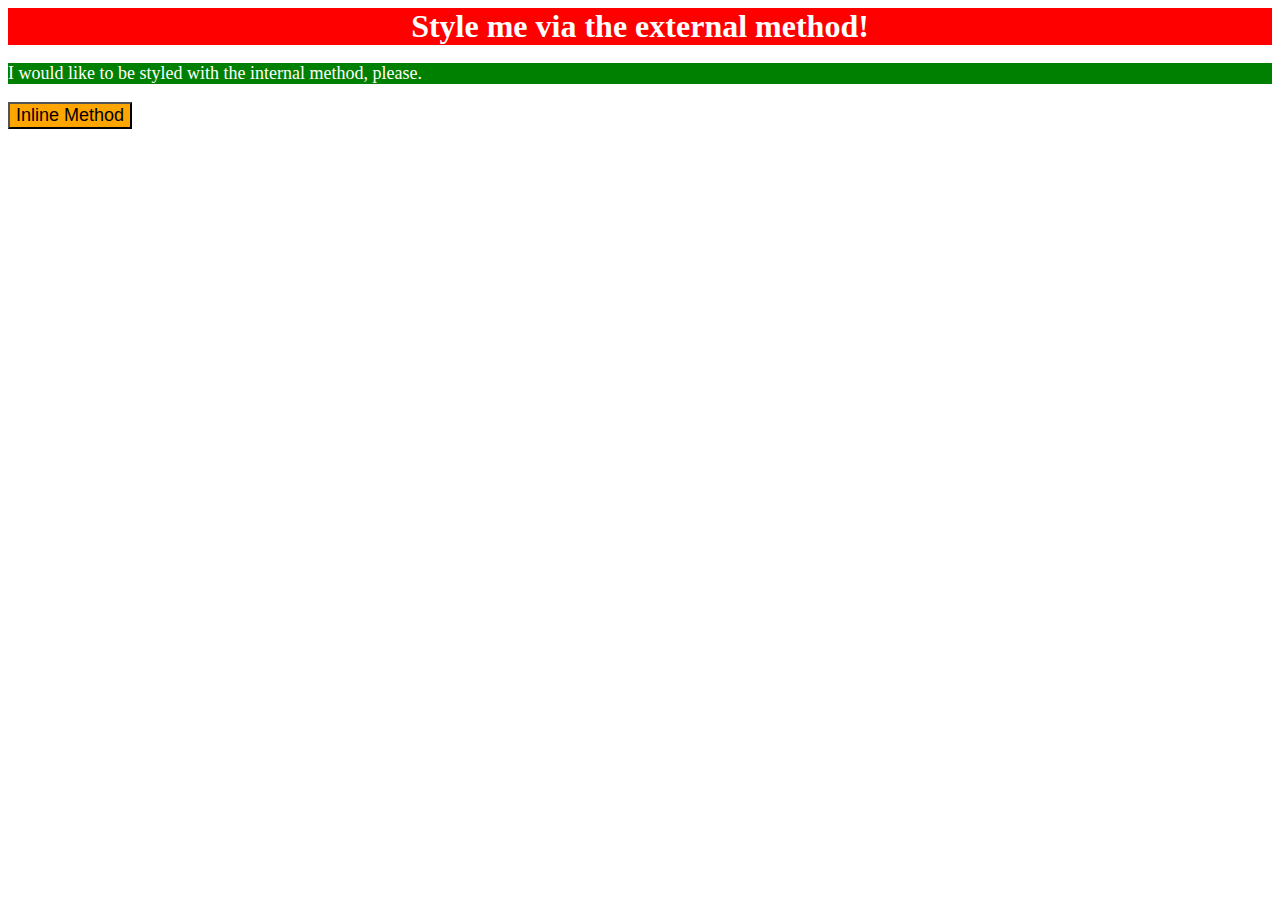
<file: foundations/01-css-methods/index.html>
<!DOCTYPE html>
<html lang="en">
  <head>
    <link rel="stylesheet" href="styles.css">
    <style>
      p {
        color: white;
        background-color: green;
        font-size: 18px;  
      }
    </style>
    <meta charset="UTF-8">
    <meta http-equiv="X-UA-Compatible" content="IE=edge">
    <meta name="viewport" content="width=device-width, initial-scale=1.0">
    <title>Methods for Adding CSS</title>
  </head>
  <body>
    <div>Style me via the external method!</div>
    <p>I would like to be styled with the internal method, please.</p>
    <button style="background-color: orange; font-size: 18px;">Inline Method</button>
  </body>
</html>
</file>
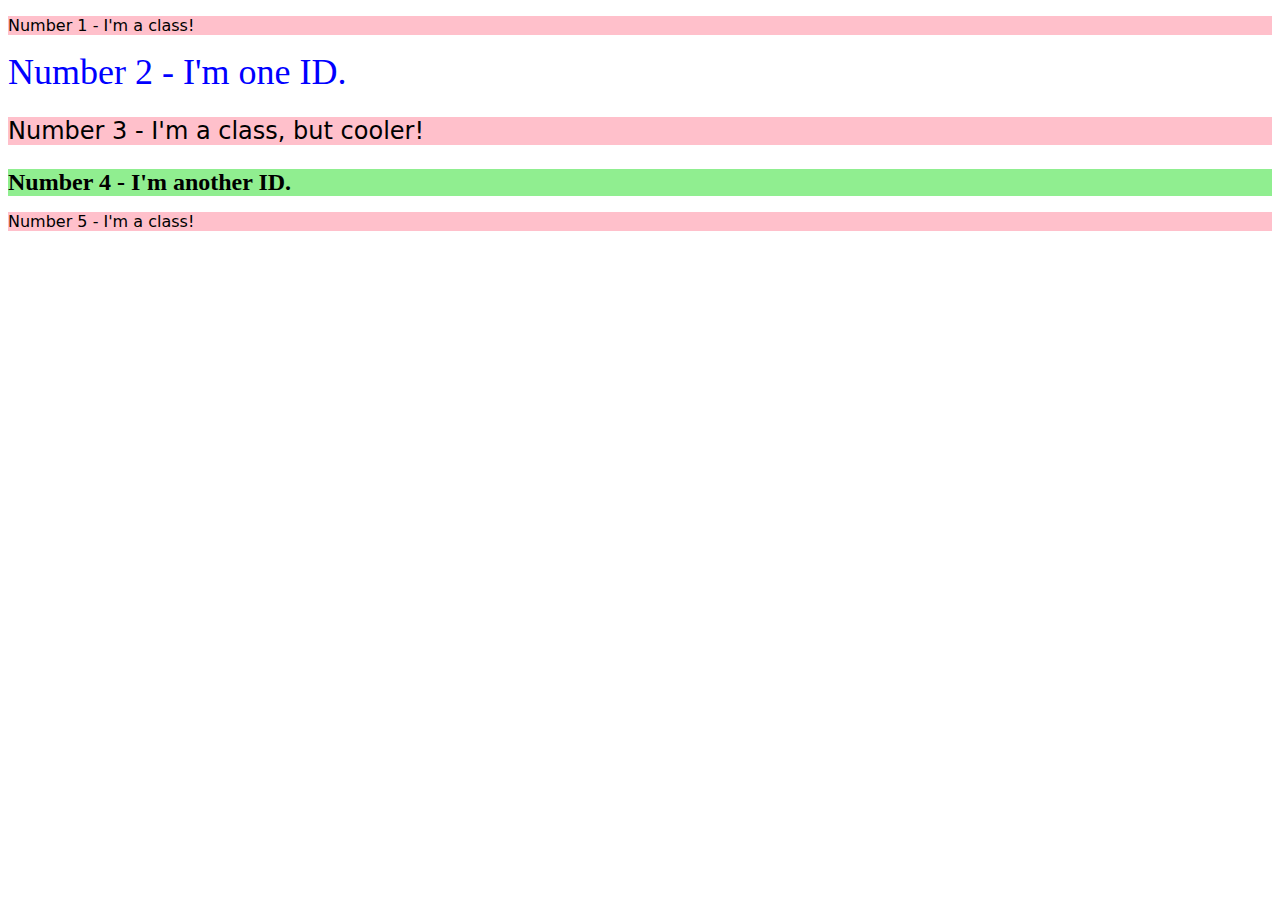
<file: foundations/02-class-id-selectors/index.html>
<!DOCTYPE html>
<html lang="en">
  <head>
    <div class="p"></div>
    <meta charset="UTF-8">
    <meta http-equiv="X-UA-Compatible" content="IE=edge">
    <meta name="viewport" content="width=device-width, initial-scale=1.0">
    <title>Class and ID Selectors</title>
    <link rel="stylesheet" href="style.css">
  </head>
  <body>
    <p>Number 1 - I'm a class!</p>
    <div id="two">Number 2 - I'm one ID.</div>
    <p id="three">Number 3 - I'm a class, but cooler!</p>
    <div id="four">Number 4 - I'm another ID.</div>
    <p>Number 5 - I'm a class!</p>
  </body>
</html>
</file>
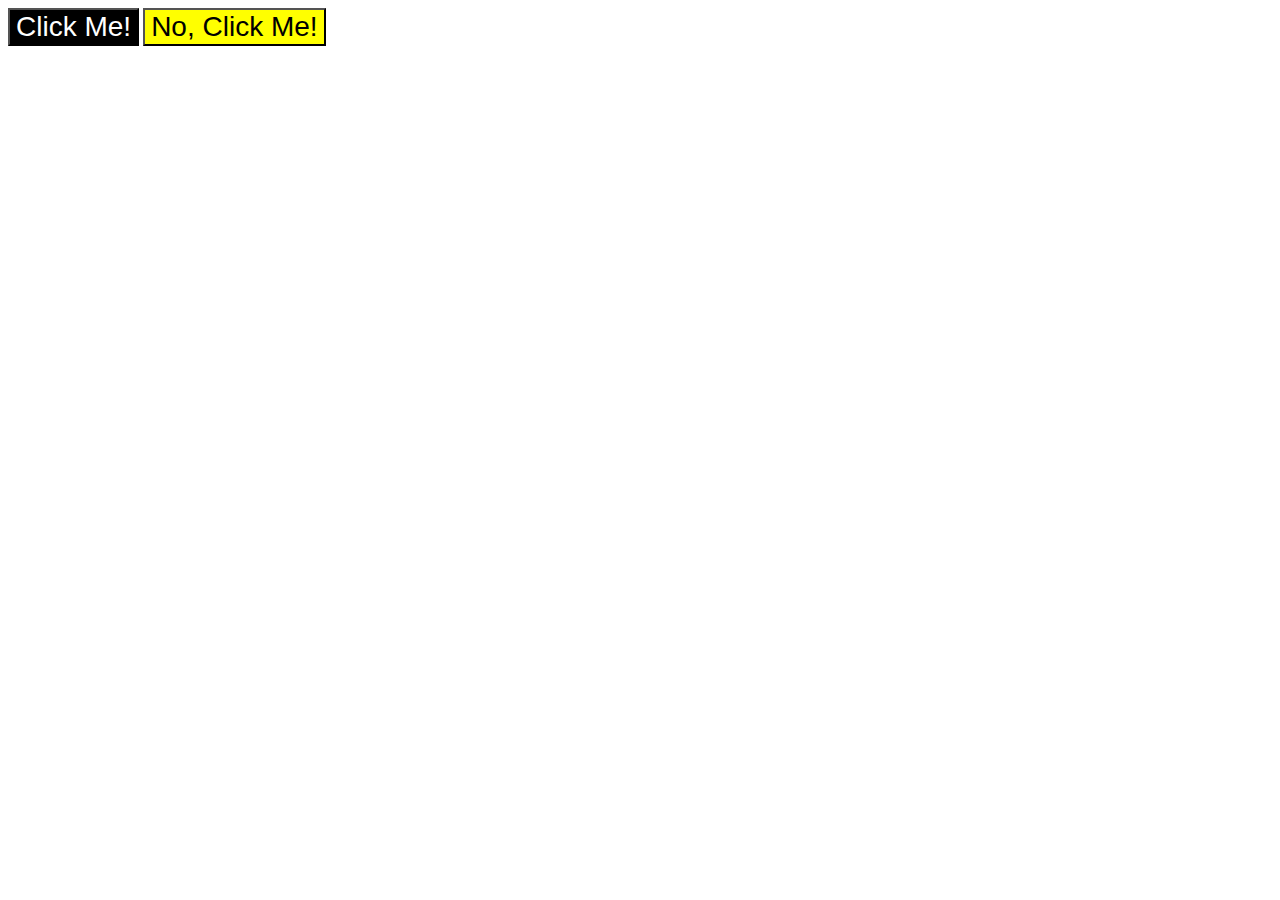
<file: foundations/03-grouping-selectors/index.html>
<!DOCTYPE html>
<html lang="en">
  <head>
    <meta charset="UTF-8">
    <meta http-equiv="X-UA-Compatible" content="IE=edge">
    <meta name="viewport" content="width=device-width, initial-scale=1.0">
    <title>Grouping Selectors</title>
    <link rel="stylesheet" href="style.css">
  </head>
  <body>
    <button id="yes">Click Me!</button>
    <button id="no">No, Click Me!</button>
  </body>
</html>
</file>
<file: foundations/01-css-methods/styles.css>
/* styles.css */ 

div {

    color: white;
    background-color: red;
    font-size: 32px; 
    font-weight: bold;
    text-align: center

}
</file>
<file: foundations/02-class-id-selectors/style.css>
p {
    background-color: pink; font-family: Verdana, "DejaVu Sans", sans-serif
}

#two {
    color: blue; font-size: 36px;
}

#three {
    font-size: 24px;
}

#four {
    background-color: lightgreen; font-size: 24px; font-weight: bold;
}
</file>
<file: foundations/03-grouping-selectors/style.css>
#yes,
#no {
    font-size: 28px; 
    font-family: Helvetica, "Times New Roman", sans-serif
}

#yes {
    background-color: black; 
    color: white;
}

#no {
    background-color: yellow
}
</file>
